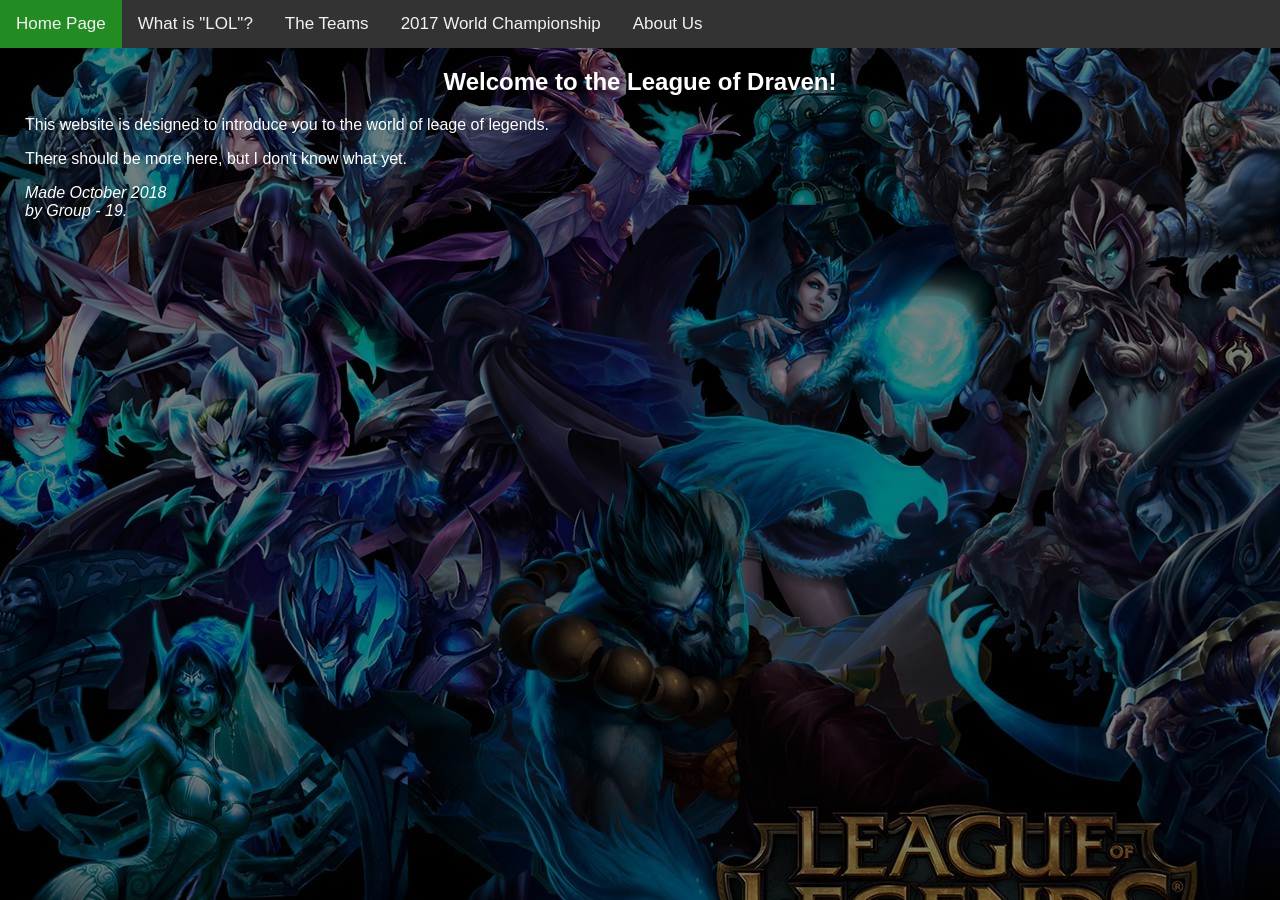
<file: index.html>
﻿<!DOCTYPE html>
<html lang="en">
  <head>
    <meta http-equiv="content-type" content="text/html; charset=UTF-8">
    <meta name="viewport" content="width=device-width, initial-scale=1.0">
    <meta http-equiv="X-UA-Compatible" content="ie=edge">
    <link rel="stylesheet" type="text/css" href="./css/main.css">
    <link rel="stylesheet" href="https://cdnjs.cloudflare.com/ajax/libs/font-awesome/4.7.0/css/font-awesome.min.css">
    <title>Group - 19</title>
  </head>

  <body>

         
      <!-- Site navigation menu -->
      <div class="topnav" id="topnavbutton">
          
          <a href="index.html" class="active"> Home Page </a>
          <a href="whatislol.html"> What is "LOL"? </a>
          <a href="theteams.html"> The Teams </a>
          <a href="2017worldchampionship.html"> 2017 World Championship </a>
          <a href="links.html"> About Us </a>
              <a href="javascript:void(0);" class="icon" onclick="menuexpand()">
                  <i class="fa fa-bars"></i>
              </a>
      </div>

      <!-- Main content -->
      <div class="content">
          <h2 align="center"> Welcome to the League of Draven! </h2>
          <p>
              This website is designed to introduce you to the world of leage of legends.
          </p>
          <p> There should be more here, but I don't know what yet. </p>
          <!-- Group Name & Date-->
          <address>
              Made October 2018<br>
              by Group - 19.
          </address>
      </div>

        <script src="./js/main.js"></script>

  </body>
</html>
</file>
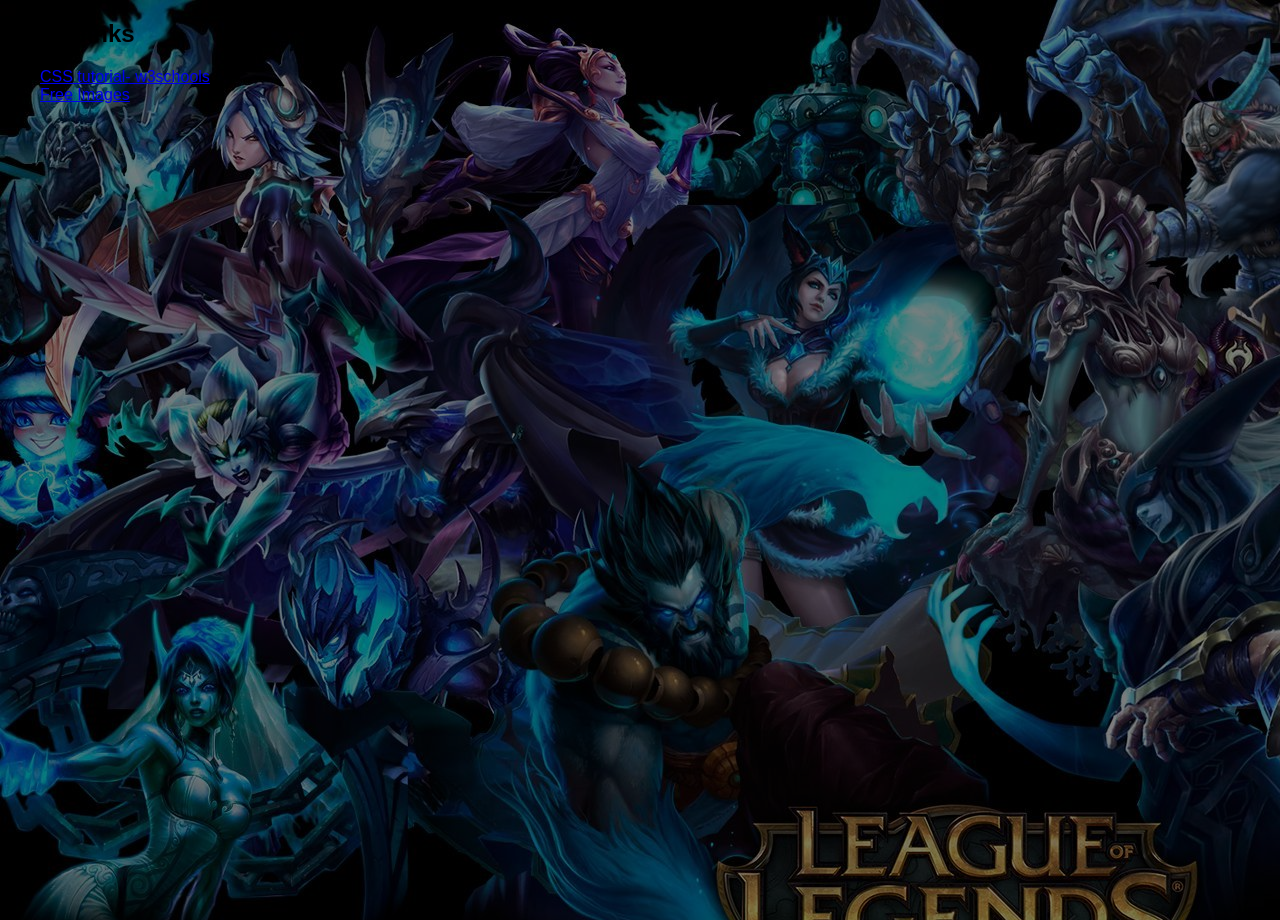
<file: sample.html>
﻿<!DOCTYPE html>
<html lang="en">

<head>
  <meta charset="UTF-8">
  <meta name="viewport" content="width=device-width, initial-scale=1.0">
  <meta http-equiv="X-UA-Compatible" content="ie=edge">
  <link rel="stylesheet" type="text/css" href="./css/main.css">
  <title>Assignment - 3</title>
</head>

<body>
  <div class="container">
    <div class="middle">
      <h2>
        Useful links
      </h2>
      <ul id="links">
        <li>
          <a href="https://www.w3schools.com/css/default.asp" target="_blank">CSS tutorial- w3schools</a>
        </li>
        <li>
          <a href="https://pixabay.com/" target="_blank">Free Images</a>
        </li>
      </ul>
    </div>
  </div>

  <!--JS link-->
  <script src="./js/main.js"></script>
</body>

</html>
</file>
<file: css/main.css>
/**
Sample css code
*/
/* Set height to 100% for body and html to enable the background image to cover the whole page: */
body,
html 
{
  height: 100%;
}

/*Set background image*/
body 
{
    margin: 0;
    font-family: Arial, Helvetica, sans-serif;
    background-image: linear-gradient( rgba(0, 0, 0, 0.5), rgba(0, 0, 0, 0.5) ),
    url(../img/lolhomepage.jpg);
}

/* Style the side navigation */

.topnav 
{
    background-color: #333;
    overflow: hidden;
}

    /* Style the links inside the navigation bar */
    .topnav a 
    {
        float: left;
        display: block;
        color: #f2f2f2;
        text-align: center;
        padding: 14px 16px;
        text-decoration: none;
        font-size: 17px;
    }

        /* Change the color of links on hover */
        .topnav a:hover 
        {
            background-color: #ddd;
            color: black;
        }

/* Add an active class to highlight the current page */
.active 
{
    background-color: forestgreen;
    color: white;
}

/* Hide the link that should open and close the topnav on small screens */
.topnav .icon 
{
    display: none;
}

@media screen and (max-width: 600px) 
{
    .topnav a:not(:first-child) 
    {
        display: none;
    }

    .topnav a.icon 
    {
        float: right;
        display: block;
    }
}

/* The "responsive" class is added to the topnav with JavaScript when the user clicks on the icon. This class makes the topnav look good on small screens (display the links vertically instead of horizontally) */
@media screen and (max-width: 600px) 
    {
    .topnav.responsive {
        position: relative;
    }

        .topnav.responsive a.icon 
        {
            position: absolute;
            right: 0;
            top: 0;
        }

        .topnav.responsive a 
        {
            float: none;
            display: block;
            text-align: left;
        }
}

.content 
{
    margin-left: 25px;
    margin-right: 25px;
    color: white;
}


.hamburgermenu
{
.hamburgermenu1bar
{
    width: 35px;
    height: 5px;
    background-color: white;
    margin: 6px 0;
}
}
</file>
